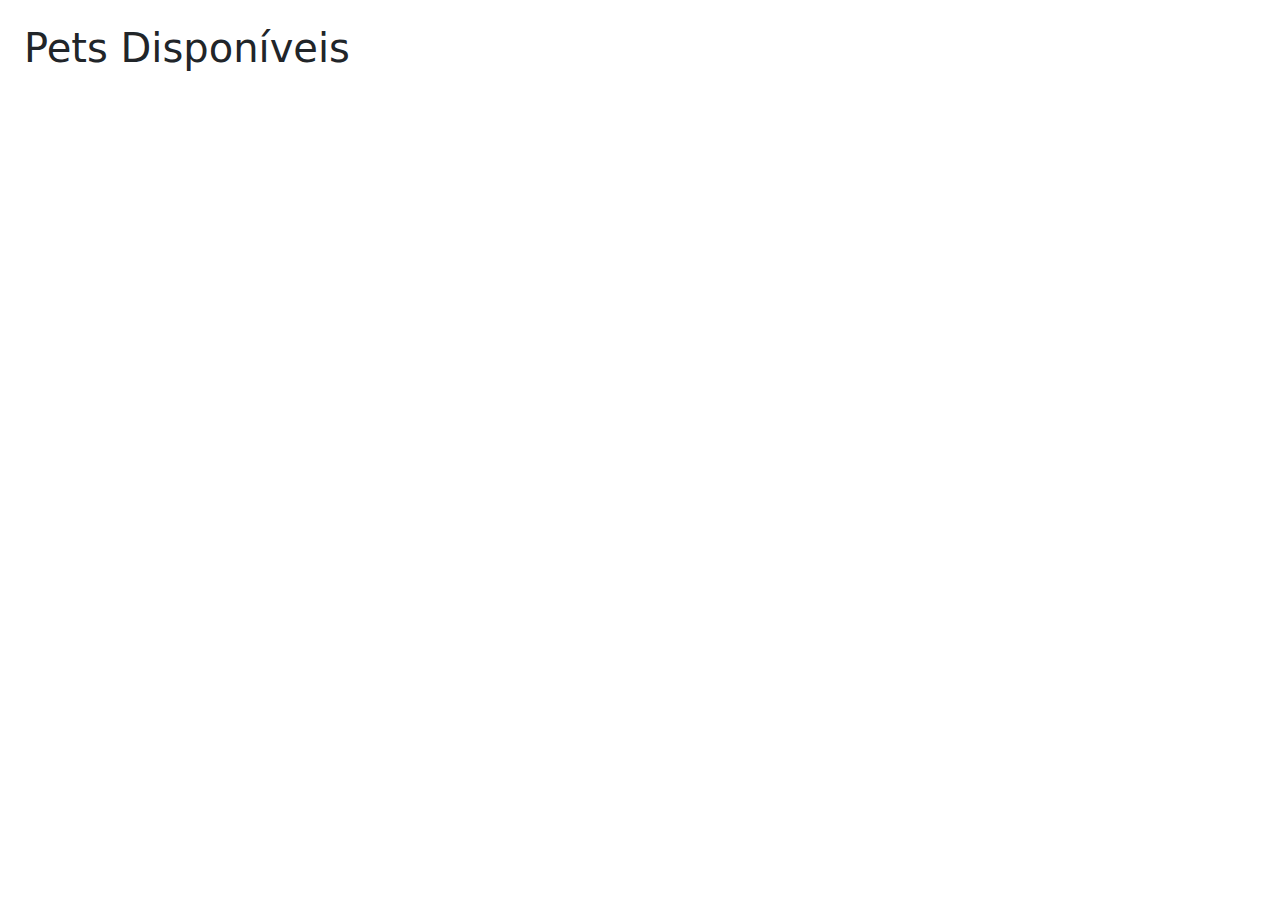
<file: frontend/index.html>
<!DOCTYPE html>
<html lang="pt-BR">
<head>
  <meta charset="UTF-8">
  <title>PetSolidário</title>
  <link href="https://cdn.jsdelivr.net/npm/bootstrap@5.3.0/dist/css/bootstrap.min.css" rel="stylesheet">
</head>
<body class="p-4">
  <h1 class="mb-4">Pets Disponíveis</h1>
  <div id="lista-pets" class="row g-3"></div>
  <script>
    fetch('../backend/api.php?action=list')
      .then(res => res.json())
      .then(pets => {
        const container = document.getElementById('lista-pets');
        pets.forEach(p => {
          container.innerHTML += `
            <div class="col-4">
              <div class="card">
                <img src="${p.foto}" class="card-img-top">
                <div class="card-body">
                  <h5 class="card-title">${p.nome}</h5>
                  <a href="adotar.html?id=${p.id}" class="btn btn-primary">Adotar</a>
                </div>
              </div>
            </div>`;
        });
      });
  </script>
</body>
</html>
</file>
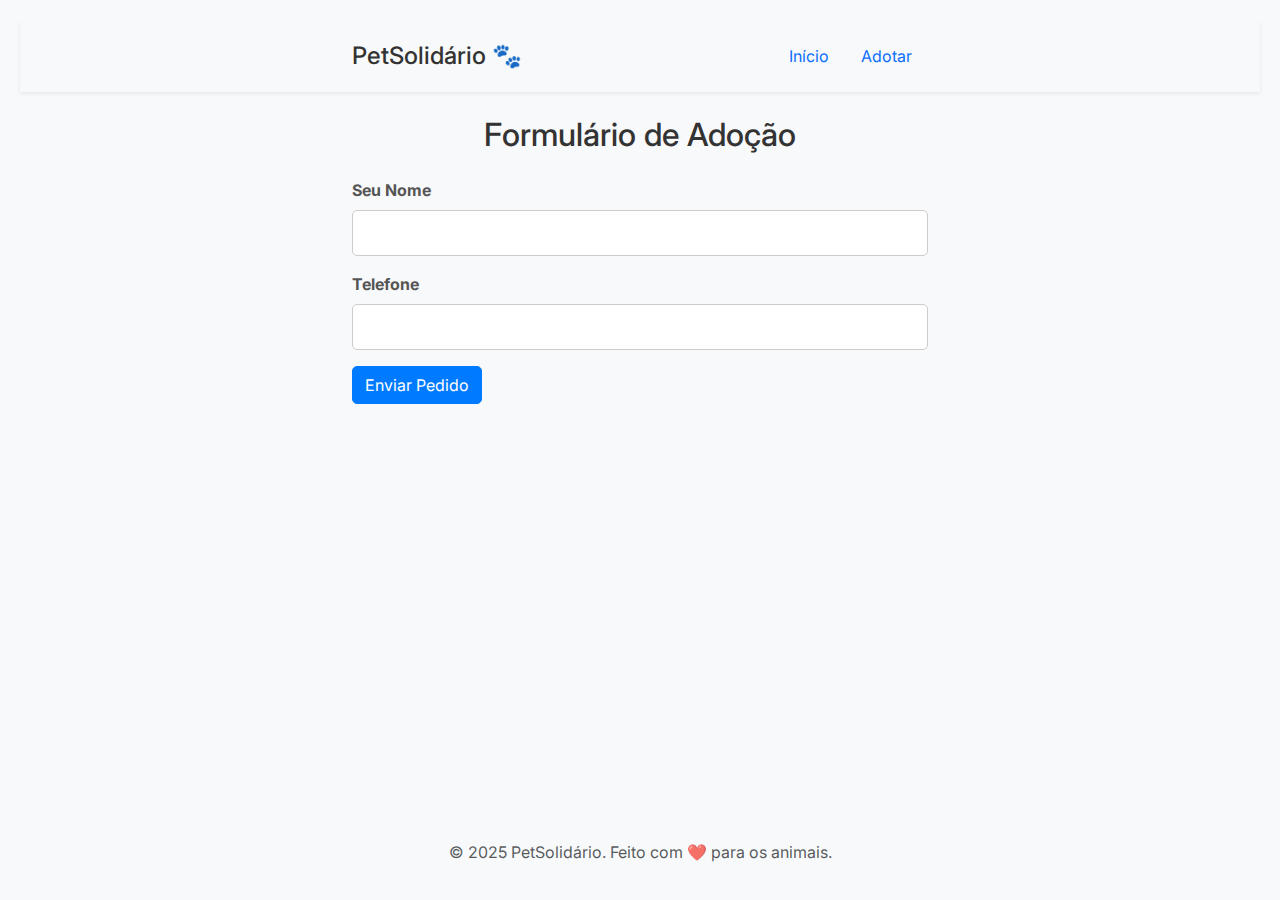
<file: frontend/adotar.html>
<!DOCTYPE html>
<html lang="pt-BR">
<head>
  <meta charset="UTF-8" />
  <title>Adotar Pet</title>
  <link 
    href="https://cdn.jsdelivr.net/npm/bootstrap@5.3.0/dist/css/bootstrap.min.css" 
    rel="stylesheet" 
  />
  <link rel="stylesheet" href="style.css">
  <link href="https://fonts.googleapis.com/css2?family=Inter:wght@400;700&display=swap" rel="stylesheet">
</head>
<body class="d-flex flex-column min-vh-100">
  <header class="bg-light shadow-sm mb-4">
    <div class="container d-flex justify-content-between align-items-center py-3">
      <h1 class="h4 mb-0">PetSolidário 🐾</h1>
      <nav>
        <ul class="nav">
          <li class="nav-item">
            <a class="nav-link" href="index.html">Início</a>
          </li>
          <li class="nav-item">
            <a class="nav-link active" href="adotar.html">Adotar</a>
          </li>
        </ul>
      </nav>
    </div>
  </header>

  <main class="container flex-grow-1">
    <h2 class="text-center mb-4">Formulário de Adoção</h2>
    <form id="form-adotar" class="mt-4">
      <div class="mb-3">
        <label for="nome" class="form-label">Seu Nome</label>
        <input type="text" id="nome" class="form-control" required />
      </div>
      <div class="mb-3">
        <label for="telefone" class="form-label">Telefone</label>
        <input type="tel" id="telefone" class="form-control" required />
      </div>
      <button type="submit" class="btn btn-primary">Enviar Pedido</button>
    </form>
  </main>

  <footer class="bg-light text-center py-3 mt-4">
    <div class="container">
      <p class="text-muted mb-0">© 2025 PetSolidário. Feito com ❤️ para os animais.</p>
    </div>
  </footer>

  <script>
    // Captura o id do pet na query string
    const params = new URLSearchParams(window.location.search);
    const petId = params.get('id');

    document.getElementById('form-adotar')
      .addEventListener('submit', async function(e) {
        e.preventDefault();
        const nome = document.getElementById('nome').value;
        const telefone = document.getElementById('telefone').value;

        try {
          const res = await fetch('../backend/api.php?action=adotar', {
            method: 'POST',
            headers: { 'Content-Type': 'application/json' },
            body: JSON.stringify({ id: petId, nome, telefone })
          });
          const json = await res.json();
          if (json.status === 'ok') {
            alert('Pedido enviado com sucesso!');
            window.location.href = 'index.html';
          } else {
            alert('Erro: ' + (json.error || 'Resposta inesperada'));
          }
        } catch (err) {
          console.error(err);
          alert('Falha na requisição. Veja o console para detalhes.');
        }
      });
  </script>
</body>
</html>
</file>
<file: frontend/style.css>
body {
  font-family: 'Inter', sans-serif;
  background-color: #f8f9fa;
  color: #333;
  padding: 20px;
}

h1 {
  color: #007bff;
  text-align: center;
  margin-bottom: 30px;
}

.card {
  border: 1px solid #ddd;
  border-radius: 10px;
  box-shadow: 0 4px 8px rgba(0, 0, 0, 0.1);
  transition: transform 0.3s ease-in-out;
  max-width: 150px;
}

.card:hover {
  transform: translateY(-5px);
}

.card-img-top {
  border-top-left-radius: 10px;
  border-top-right-radius: 10px;
  height: 100px;
  max-height: 100px;
  object-fit: cover;
}

.card-body {
  padding: 15px;
}

.card-title {
  color: #555;
  font-size: 1.2em;
  margin-bottom: 10px;
}

.btn-primary {
  background-color: #007bff;
  border-color: #007bff;
  border-radius: 5px;
  transition: background-color 0.3s ease;
}

.btn-primary:hover {
  background-color: #0056b3;
  border-color: #004085;
}

/* Form */
.container {
  max-width: 600px;
}

.form-label {
  font-weight: bold;
  color: #555;
}

.form-control {
  border-radius: 5px;
  border: 1px solid #ccc;
  padding: 10px;
}

.form-control:focus {
  border-color: #007bff;
  box-shadow: 0 0 0 0.2rem rgba(0, 123, 255, 0.25);
}

.col-4 {
  display: flex;
  justify-content: center;
  padding: 10px;
}
</file>
